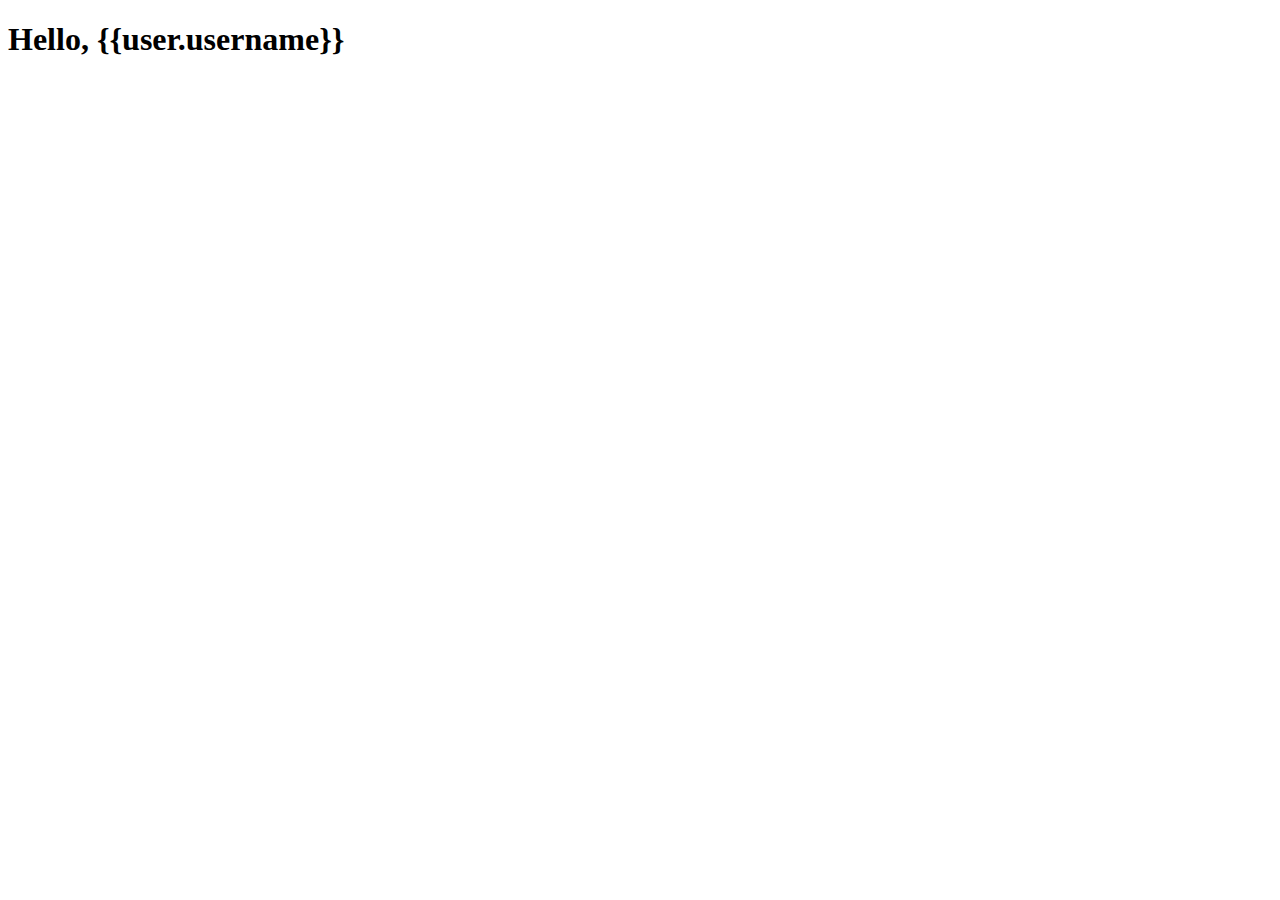
<file: src/templates/main/index.html>
<!DOCTYPE html>

<html>
    <head>
        <meta charset="utf-8">
        <meta http-equiv="X-UA-Compatible" content="IE=edge">
        <title></title>
        <meta name="description" content="">
        <meta name="viewport" content="width=device-width, initial-scale=1">
        <link rel="stylesheet" href="">
    </head>
    <body>

        <h1>Hello, {{user.username}}</h1>
        <script src="" async defer></script>
    </body>
</html>
</file>
